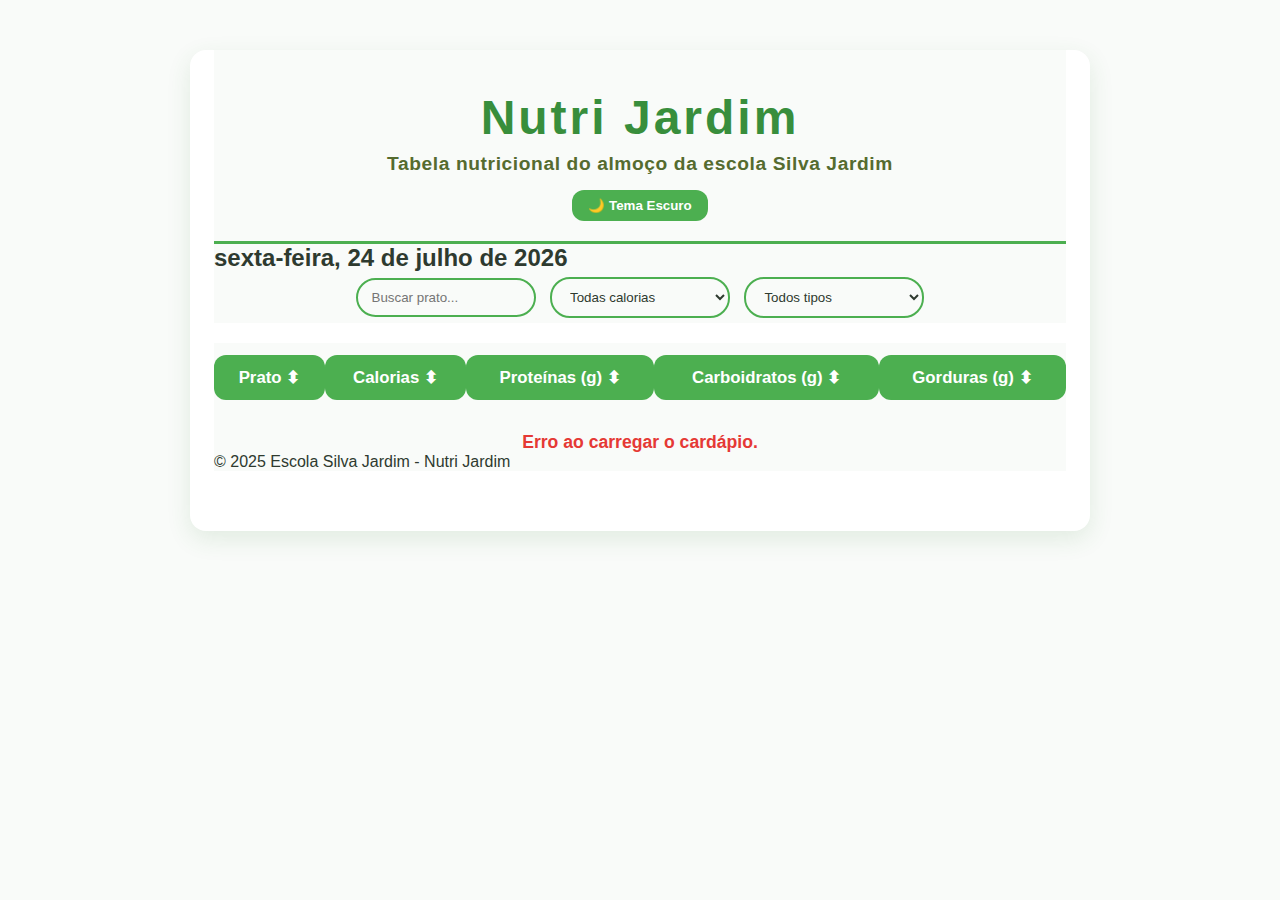
<file: index.html>
<!DOCTYPE html>
<html lang="pt-BR">
<head>
  <meta charset="UTF-8" />
  <meta name="viewport" content="width=device-width, initial-scale=1" />
  <title>Nutri Jardim - Cardápio</title>
  <link rel="stylesheet" href="style.css" />
  <script type="module" src="script.js"></script>
</head>
<body>
  <header>
    <h1>Nutri Jardim</h1>
    <p>Tabela nutricional do almoço da escola Silva Jardim</p>
    <button id="btn-tema" class="tema-btn">🌙 Tema Escuro</button>
  </header>

  <section id="info-dia">
    <h2 id="data-hoje"></h2>
  </section>

  <section id="busca-filtro">
    <input type="text" id="input-busca" placeholder="Buscar prato..." />
    <select id="filtro-calorias">
      <option value="">Todas calorias</option>
      <option value="500">Até 500 kcal</option>
      <option value="700">Até 700 kcal</option>
      <option value="1000">Até 1000 kcal</option>
    </select>
    <select id="filtro-tipo">
      <option value="">Todos tipos</option>
      <option value="Carne">Carne</option>
      <option value="Vegetal">Vegetal</option>
      <option value="Massa">Massa</option>
    </select>
  </section>

  <section id="cardapio-section">
    <table id="cardapio" class="tabela-cardapio">
      <thead>
        <tr>
          <th data-sort="nome">Prato ⬍</th>
          <th data-sort="calorias">Calorias ⬍</th>
          <th data-sort="proteinas">Proteínas (g) ⬍</th>
          <th data-sort="carboidratos">Carboidratos (g) ⬍</th>
          <th data-sort="gorduras">Gorduras (g) ⬍</th>
        </tr>
      </thead>
      <tbody>
        <!-- Linhas do cardápio são inseridas aqui via JS -->
      </tbody>
    </table>
    <div id="feedback-busca" class="feedback"></div>
  </section>

  <footer>
    <p>© 2025 Escola Silva Jardim - Nutri Jardim</p>
  </footer>
</body>
</html>
</file>
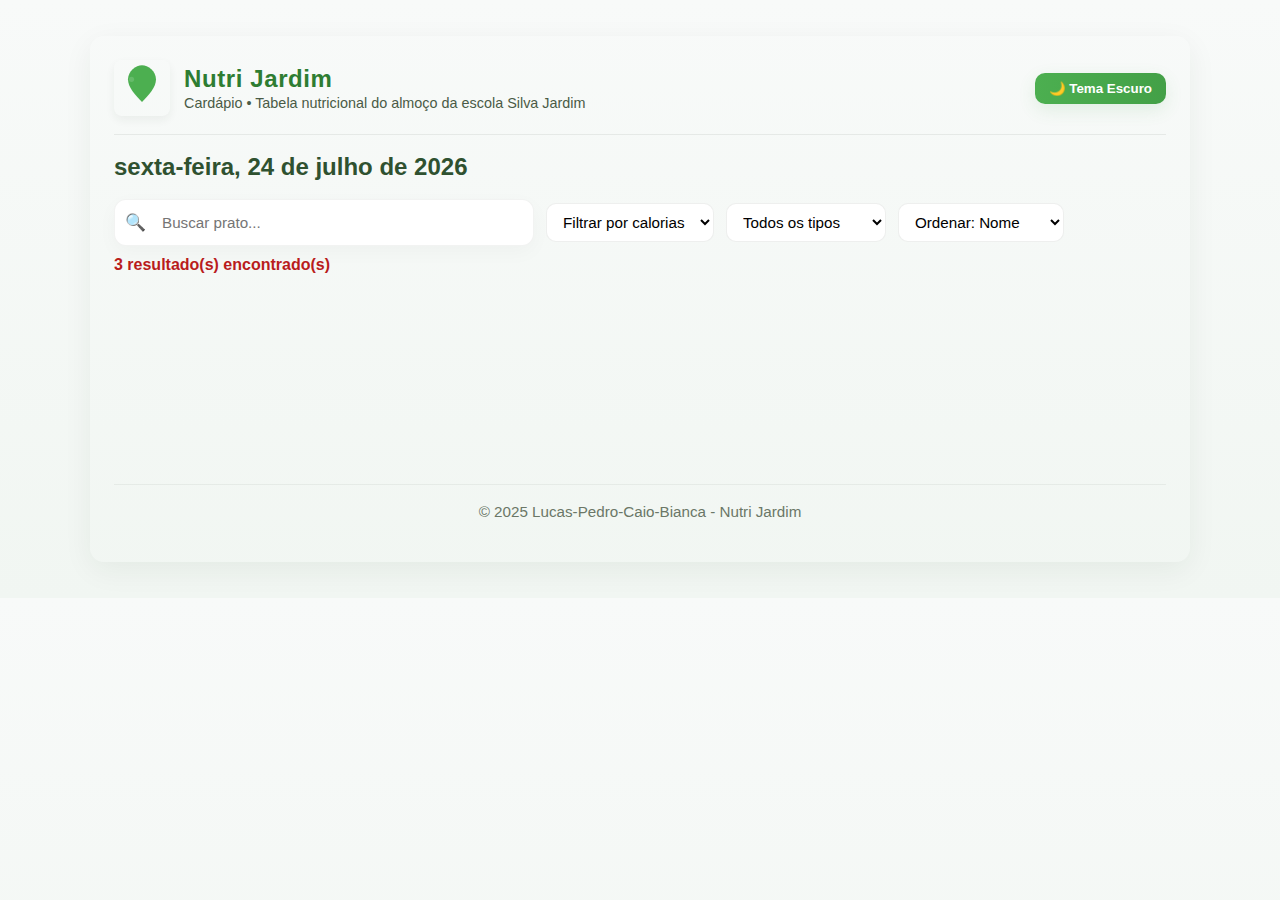
<file: NUTRI-SILVA-JARDIM-main/index.html>
<!DOCTYPE html>
<html lang="pt-BR">
<head>
  <meta charset="UTF-8" />
  <meta name="viewport" content="width=device-width, initial-scale=1" />
  <title>Nutri Jardim - Cardápio</title>
  <link rel="stylesheet" href="style.css" />
  <script type="module" src="script.js" defer></script>
</head>
<body>
  <header class="site-header">
    <div class="brand">
      <!-- Logotipo minimalista (SVG) -->
      <svg class="logo" viewBox="0 0 64 64" aria-hidden="true" focusable="false">
        <path d="M32 6c-7 0-16 7-16 16 0 9 8 18 16 26 8-8 16-17 16-26C48 13 39 6 32 6z" fill="#4caf50"/>
        <circle cx="20" cy="22" r="3" fill="#66bb6a"/>
      </svg>
      <div class="brand-text">
        <h1>Nutri Jardim</h1>
        <p>Cardápio • Tabela nutricional do almoço da escola Silva Jardim</p>
      </div>
    </div>

    <div class="controls">
      <button id="btn-tema" class="tema-btn" aria-label="Alternar tema">🌙 Tema</button>
    </div>
  </header>

  <main class="main-content">
    <section id="info-dia" class="info-dia">
      <h2 id="data-hoje"></h2>
    </section>

    <section id="busca-filtro" class="busca-filtro">
      <div class="search-row">
        <label class="search-field">
          <span class="search-icon" aria-hidden="true">🔍</span>
          <input type="text" id="input-busca" placeholder="Buscar prato..." />
        </label>

        <select id="filtro-calorias" aria-label="Filtrar por calorias">
          <option value="">Filtrar por calorias</option>
          <option value="100">Até 100 kcal</option>
          <option value="200">Até 200 kcal</option>
          <option value="300">Até 300 kcal</option>
        </select>

        <select id="filtro-tipo" aria-label="Filtrar por tipo">
          <option value="">Todos os tipos</option>
          <option value="Carne">Carne</option>
          <option value="Vegetal/Fruta">Vegetal/Fruta</option>
          <option value="Massa">Massa</option>
        </select>

        <select id="sort-by" aria-label="Ordenar por">
          <option value="nome">Ordenar: Nome</option>
          <option value="calorias">Ordenar: Calorias</option>
        </select>
      </div>

      <div id="feedback-busca" class="feedback" role="status" aria-live="polite"></div>
    </section>

    <section id="cardapio-section" class="cardapio-section">
      <div id="cards-container" class="cards-container" aria-live="polite">
        <!-- Cards são inseridos aqui via JS -->
      </div>
    </section>
  </main>

  <footer>
    <p>© 2025 Lucas-Pedro-Caio-Bianca - Nutri Jardim</p>
  </footer>
</body>
</html>
</file>
<file: style.css>
/* Reset e básico */
* {
  box-sizing: border-box;
  margin: 0;
  padding: 0;
  font-family: 'Segoe UI', Tahoma, Geneva, Verdana, sans-serif;
  color: #2e3a2f;
  background-color: #f9fbf9;
}
body {
  max-width: 900px;
  margin: 50px auto 80px;
  padding: 0 24px 60px;
  background-color: #ffffff;
  border-radius: 16px;
  box-shadow: 0 8px 24px rgba(46, 125, 50, 0.12);
  transition: background-color 0.3s ease, color 0.3s ease;
}
html { scroll-behavior: smooth; }

/* Tema escuro */
body.dark-mode {
  background-color: #1c1c1c;
  color: #eee;
}
body.dark-mode table th,
body.dark-mode table td {
  background-color: #333;
  color: #eee;
}
body.dark-mode input,
body.dark-mode select {
  background-color: #333;
  color: #eee;
  border-color: #555;
}
.tema-btn {
  margin-top: 15px;
  padding: 8px 16px;
  cursor: pointer;
  border-radius: 12px;
  border: none;
  background: #4caf50;
  color: white;
  font-weight: 600;
  transition: background 0.3s ease;
}
.tema-btn:hover {
  background: #388e3c;
}

/* Header */
header {
  text-align: center;
  padding: 40px 20px 20px;
  border-bottom: 3px solid #4caf50;
}
header h1 {
  font-size: 3rem;
  color: #388e3c;
  margin-bottom: 8px;
  letter-spacing: 3px;
  font-weight: 900;
}
header p {
  font-size: 1.2rem;
  color: #556b2f;
  font-weight: 600;
  letter-spacing: 0.6px;
}

/* Filtros */
#busca-filtro {
  text-align: center;
  margin-bottom: 20px;
}
#input-busca, #filtro-calorias, #filtro-tipo {
  width: 180px;
  padding: 10px 14px;
  margin: 5px;
  border-radius: 20px;
  border: 2px solid #4caf50;
}

/* Tabela cardápio */
.tabela-cardapio {
  width: 100%;
  border-collapse: separate;
  border-spacing: 0 12px;
  margin-bottom: 20px;
  font-size: 1.05rem;
}
.tabela-cardapio th, .tabela-cardapio td {
  text-align: center;
  padding: 12px;
  background-color: #eaf4ea;
  border-radius: 12px;
}
.tabela-cardapio th { background-color: #4caf50; color: #fff; cursor: pointer; }
.tabela-cardapio tbody tr:hover td { transform: scale(1.02); transition: transform 0.2s ease; }
.prato-do-dia { border: 3px solid #ffb400 !important; }

/* Feedback busca */
.feedback {
  text-align: center;
  font-size: 1.1rem;
  color: #e53935;
  font-weight: 600;
  margin-top: 10px;
}
body.dark-mode .feedback { color: #ff6f61; }
</file>
<file: NUTRI-SILVA-JARDIM-main/style.css>
/* ---------------------------
   RESET & BASE
----------------------------*/
* {
  box-sizing: border-box;
  margin: 0;
  padding: 0;
  font-family: "Inter", "Segoe UI", Tahoma, Geneva, Verdana, sans-serif;
  transition: background-color 0.35s ease, color 0.35s ease, border-color 0.35s ease, box-shadow 0.25s ease, transform 0.25s ease;
}

html { scroll-behavior: smooth; }

body {
  max-width: 1100px;
  margin: 36px auto;
  padding: 24px;
  background: linear-gradient(180deg,#f8faf9 0%, #f1f6f2 100%);
  color: #223022;
  border-radius: 14px;
  box-shadow: 0 8px 30px rgba(12, 45, 12, 0.06);
  -webkit-font-smoothing:antialiased;
}

/* ---------------------------
   HEADER / BRAND
----------------------------*/
.site-header {
  display: flex;
  align-items: center;
  justify-content: space-between;
  gap: 18px;
  padding-bottom: 18px;
  border-bottom: 1px solid rgba(34,48,34,0.08);
}

.brand {
  display: flex;
  align-items: center;
  gap: 14px;
}
.logo { width: 56px; height: 56px; border-radius: 8px; box-shadow: 0 4px 10px rgba(34,48,34,0.06); }
.brand-text h1 {
  font-size: 1.5rem;
  color: #2e7d32;
  letter-spacing: 0.6px;
  font-weight: 800;
}
.brand-text p {
  font-size: 0.9rem;
  color: #4a5b46;
  margin-top: 2px;
}

/* ---------------------------
   THEME BUTTON
----------------------------*/
.tema-btn {
  display: inline-flex;
  align-items: center;
  gap: 8px;
  padding: 8px 14px;
  border-radius: 10px;
  border: none;
  background: linear-gradient(90deg, #4caf50, #43a047);
  color: #fff;
  font-weight: 600;
  cursor: pointer;
  box-shadow: 0 6px 18px rgba(67,160,71,0.12);
}
.tema-btn:hover { transform: translateY(-2px); box-shadow: 0 10px 22px rgba(67,160,71,0.14); }

/* ---------------------------
   INFO E FILTROS
----------------------------*/
.info-dia { margin: 18px 0; text-align: left; }
.info-dia h2 { font-weight: 700; color: #2f5130; }

.busca-filtro { margin: 18px 0 26px; }
.search-row {
  display: flex;
  gap: 12px;
  flex-wrap: wrap;
  align-items: center;
}
.search-field {
  display: inline-flex;
  align-items: center;
  gap: 8px;
  flex: 1 1 260px;
  max-width: 420px;
  background: #fff;
  padding: 6px 10px;
  border-radius: 12px;
  border: 1px solid rgba(34,48,34,0.06);
  box-shadow: 0 6px 20px rgba(12, 45, 12, 0.03);
}
.search-field input {
  border: none;
  outline: none;
  padding: 8px;
  font-size: 0.95rem;
  background: transparent;
  color: inherit;
}
.search-icon { font-size: 1.05rem; }

/* selects */
.search-row select {
  padding: 9px 12px;
  border-radius: 10px;
  border: 1px solid rgba(34,48,34,0.08);
  background: #fff;
  min-width: 160px;
  font-size: 0.95rem;
}

/* feedback */
.feedback {
  width: 100%;
  margin-top: 10px;
  color: #b91c1c;
  font-weight: 600;
}

/* ---------------------------
   CARDS LAYOUT
----------------------------*/
.cardapio-section { margin-top: 12px; }
.cards-container {
  display: grid;
  grid-template-columns: repeat(auto-fit, minmax(260px, 1fr));
  gap: 16px;
}

/* card */
.card {
  background: #ffffff;
  border-radius: 12px;
  padding: 14px;
  box-shadow: 0 6px 20px rgba(18, 40, 18, 0.04);
  display: flex;
  gap: 12px;
  align-items: center;
  transform-origin: center;
  opacity: 0;
  transform: translateY(8px) scale(0.995);
  animation: cardIn 420ms ease forwards;
  position: relative;
  overflow: hidden;
}
@keyframes cardIn {
  to { opacity: 1; transform: translateY(0) scale(1); }
}

.card .emoji {
  font-size: 2.1rem;
  width: 56px;
  height: 56px;
  display: inline-flex;
  align-items: center;
  justify-content: center;
  border-radius: 10px;
  background: linear-gradient(180deg,#f1fbf1 0%,#e8f6e8 100%);
  box-shadow: 0 4px 14px rgba(70, 140, 70, 0.06);
  flex-shrink: 0;
}

.card .info {
  flex: 1;
}
.card .nome {
  font-weight: 700;
  color: #213a22;
  font-size: 1.02rem;
  margin-bottom: 6px;
}
.card .tipo {
  display: inline-block;
  font-size: 0.85rem;
  padding: 4px 8px;
  border-radius: 999px;
  background: rgba(46,125,50,0.08);
  color: #3b5e3b;
  font-weight: 600;
  margin-bottom: 8px;
}
.nutri {
  display: flex;
  gap: 12px;
  flex-wrap: wrap;
  font-size: 0.9rem;
  color: #405a44;
}
.nutri .item { background: rgba(14, 56, 14, 0.03); padding: 6px 8px; border-radius: 8px; font-weight: 600; }

/* prato do dia badge */
.prato-badge {
  position: absolute;
  right: 10px;
  top: 10px;
  background: linear-gradient(90deg,#ffd54a,#ffb300);
  color: #4a2b00;
  padding: 6px 8px;
  border-radius: 999px;
  font-weight: 800;
  box-shadow: 0 6px 18px rgba(255, 181, 0, 0.18);
  transform: rotate(-6deg);
  animation: pulseBadge 2.2s ease-in-out infinite;
}
@keyframes pulseBadge {
  0%,100% { transform: rotate(-6deg) translateY(0); }
  50% { transform: rotate(-6deg) translateY(-3px); }
}

/* hover */
.card:hover { transform: translateY(-6px); box-shadow: 0 14px 36px rgba(12, 45, 12, 0.09); }

/* prato-do-dia destaque visual */
.card.prato-do-dia { border: 2px solid rgba(255, 181, 0, 0.18); background: linear-gradient(180deg,#fffaf0 0%, #ffffff 100%); }

/* ---------------------------
   FOOTER
----------------------------*/
footer {
  text-align: center;
  padding: 18px 10px;
  font-size: 0.95rem;
  color: #6b7767;
  margin-top: 30px;
  border-top: 1px solid rgba(34,48,34,0.06);
}

/* ---------------------------
   TEMA ESCURO
----------------------------*/
body.dark-mode {
  background: linear-gradient(180deg,#0f1111 0%, #151617 100%);
  color: #e6e6e6;
  box-shadow: 0 8px 30px rgba(0,0,0,0.5);
}
body.dark-mode .brand-text h1 { color: #8ad08a; }
body.dark-mode .brand-text p { color: #b7cbb7; }
body.dark-mode .search-field, body.dark-mode .search-row select, body.dark-mode .card {
  background: #151515;
  border-color: rgba(255,255,255,0.04);
  color: #eaeaea;
  box-shadow: 0 6px 20px rgba(0,0,0,0.45);
}
body.dark-mode .card .emoji { background: linear-gradient(180deg,#122412 0%, #0f1a10 100%); }
body.dark-mode .card .nome { color: #e6f6e6; }
body.dark-mode .card .tipo { background: rgba(50,120,50,0.09); color: #bfe1b4; }
body.dark-mode .tema-btn { filter: brightness(1.05); }

/* ---------------------------
   RESPONSIVE
----------------------------*/
@media (max-width: 680px) {
  .search-row { gap: 8px; }
  .card { padding: 12px; }
  .brand-text h1 { font-size: 1.25rem; }
}
</file>
